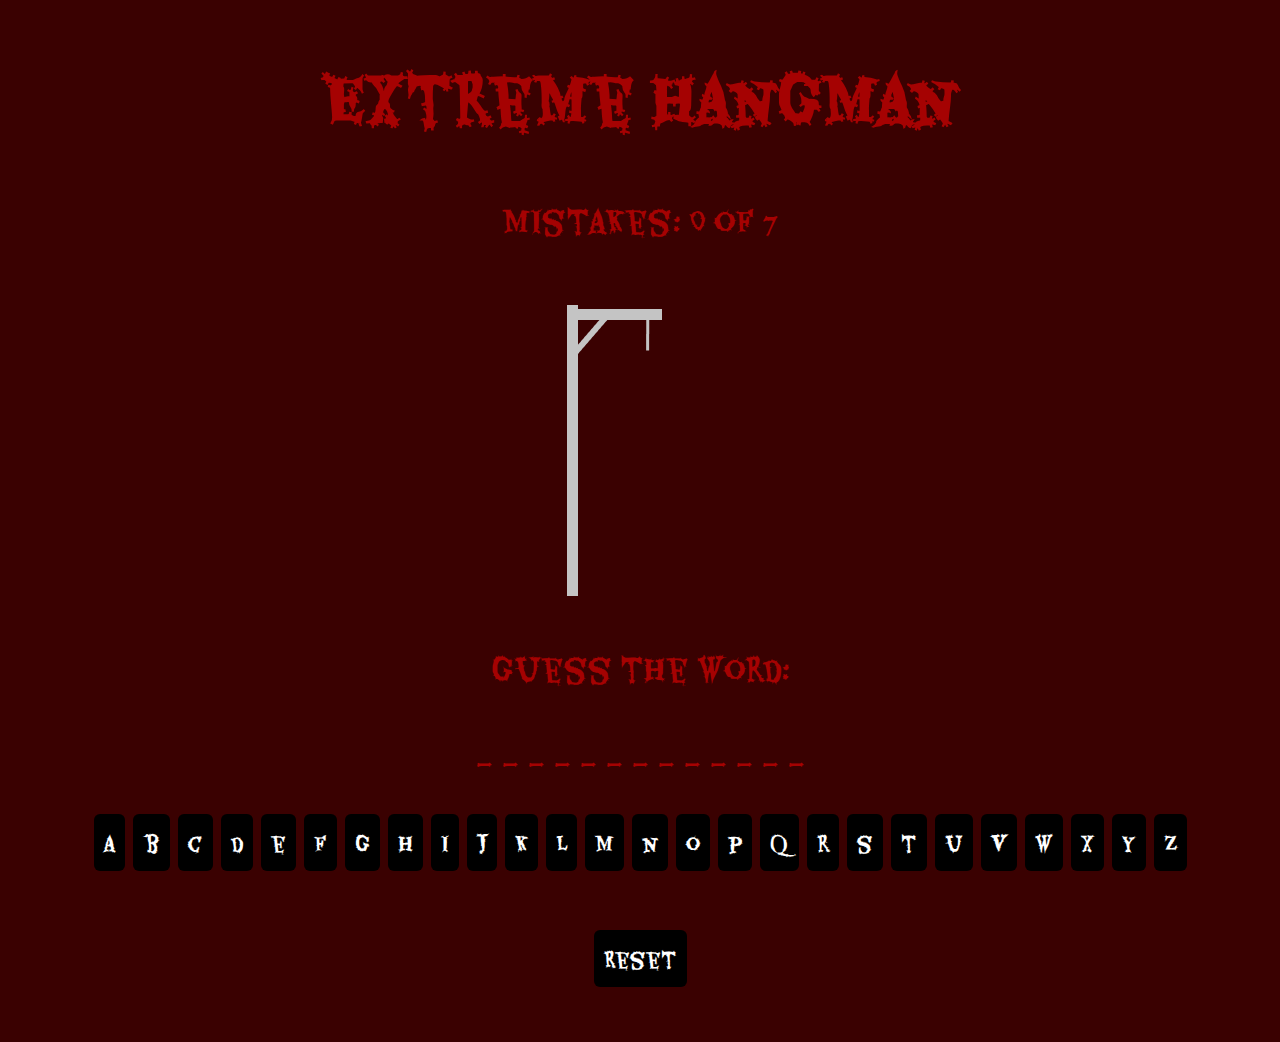
<file: index.html>
<!DOCTYPE html>
<html lang="en">
  <head>
    <meta charset="UTF-8" />
    <meta name="viewport" content="width=device-width, initial-scale=1.0" />
    <meta http-equiv="X-UA-Compatible" content="ie=edge" />

    <!-- Fonts and style -->
    <link rel="stylesheet" href="stylesheet.css" />
    <link rel="preconnect" href="https://fonts.googleapis.com" />
    <link rel="preconnect" href="https://fonts.gstatic.com" crossorigin />
    <link
      href="https://fonts.googleapis.com/css2?family=Eater&display=swap"
      rel="stylesheet"
    />
    <link
      rel="stylesheet"
      href="https://cdnjs.cloudflare.com/ajax/libs/animate.css/4.1.1/animate.min.css"
    />

    <title>Extreme Hangman</title>
  </head>
  <body>
    <div class="container">
      <h1 class="animate__animated animate__pulse">Extreme Hangman</h1>
      <div>
        Mistakes: <span id="mistakes">0</span> of
        <span id="maxWrong"></span>
        <div>
          <img id="hangmanPic" src="./images/0.jpg" alt="" />
        </div>
        <p id="introPara">Guess the word:</p>
        <p id="wordSpotlight">The word to be guessed goes here</p>
        <div id="keyboard"></div>
        <br />
        <button class="btn btn-info" onClick="reset()">Reset</button>
      </div>
      <br />
    </div>
    <script src="hangman.js"></script>
  </body>
</html>
</file>
<file: stylesheet.css>
body {
  background-image: url('https://media3.giphy.com/media/H54wGN3OwD8Wc/giphy.gif?cid=ecf05e47ofu84u3u2qleqfkwrw9gy2xa92tw8q24wc8w38dv&rid=giphy.gif&ct=g');
  background-repeat: no-repeat;
  height: 500px;
  background-position: center;
  background-size: cover;

  font-size: 30px;
  color: rgb(165, 2, 2);
  font-family: 'Eater', cursive;
  text-align: center;
  vertical-align: middle;
  background-color: #3a0101;
}

.pic {
  vertical-align: middle;
}

button {
  background-color: rgb(0, 0, 0);
  padding: 0.5em;
  -moz-border-radius: 5px;
  -webkit-border-radius: 5px;
  border-radius: 6px;
  color: #fff;
  font-family: 'eater';
  font-size: 20px;
  text-decoration: none;
  border: none;
}
button:hover {
  border: none;
  background: rgb(83, 78, 68);
  box-shadow: 0px 0px 1px #777;
}

footer {
  font-family: 'Courier New', Courier, monospace;
  font-size: 20px;
  position: relative;
}
</file>
